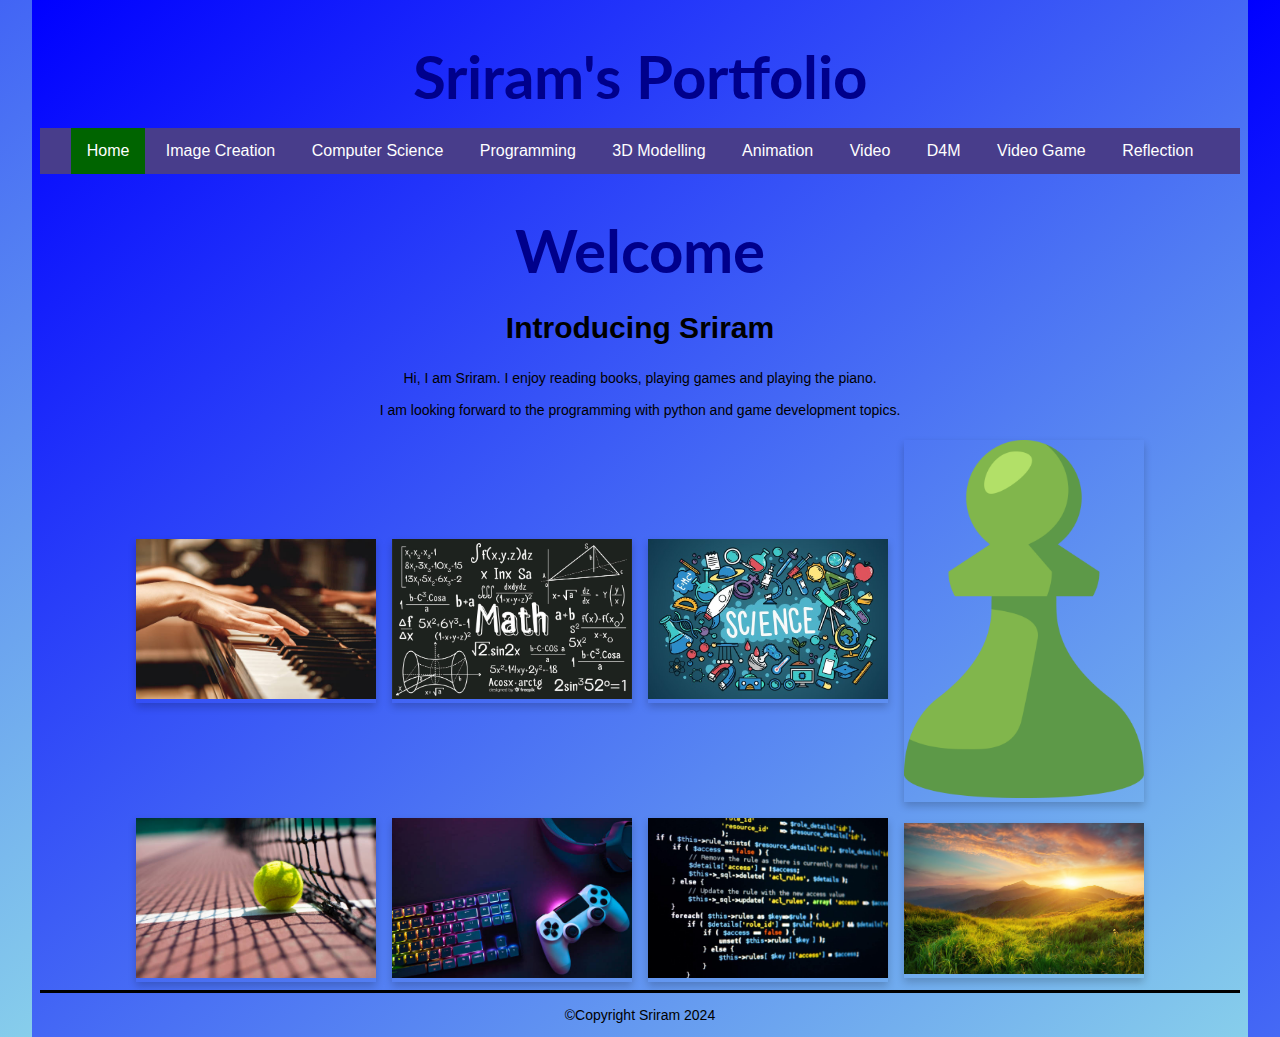
<file: index.html>
<!DOCTYPE html>
<html>

<head>
  <meta charset="utf-8">
  <meta name="viewport" content="width=device-width">
  <title>You should change this on every page</title>
  <link href="css/style.css" rel="stylesheet" type="text/css" />
  <!-- The relates to the Google Font used in h1 -->
  <link href="https://fonts.googleapis.com/css2?family=Lato:ital,wght@0,100;0,300;0,400;0,700;0,900;1,100;1,300;1,400;1,700;1,900&family=Roboto:wght@200..800&display=swap" rel="stylesheet">
  <div class="header">
    <h1>Sriram's Portfolio</h1>
  </div>
</head>
<div class="wrapper">

  <body>
    <!-- The Nav Bar goes here -->
    <nav>
      <ul>
        <li id='active'><a href="index.html">Home</a></li>
        <li><a href="imagecreation.html">Image Creation</a></li>
        <li><a href="computerscience.html">Computer Science</a></li>
        <li><a href="programming.html">Programming</a></li>
        <li><a href="3dmodelling.html">3D Modelling</a></li>
        <li><a href="animation.html">Animation</a></li>
        <li><a href="videoaudio.html">Video</a></li>
        <li><a href="designformanufacturing.html">D4M</a></li>
        <li><a href="videogame.html">Video Game</a></li>
        <li><a href="reflection.html">Reflection</a></li>
      </ul>
    </nav>
    <main>
      <!-- page heading- add name here! -->
      <h1>Welcome</h1>
      <h2>Introducing Sriram</h2>
      <!-- now the Information text box-->
      <div class=information>
        <p>
          Hi, I am Sriram. I enjoy reading books, playing games and playing the piano. <br><br>
          I am looking forward to the programming with python  and game development topics.
        </p>
      </div>
      <!-- This is the container for all the images you want to add- it's a flexbox so add as many as you want -->
      <div class='container'>
        <!-- item 1 starts here-->
        <div class='item'>
          <img src="images/personplayingpiano.jpg" alt="person playing piano">
        </div>
        <!-- end of item 1 -->
        <!-- item 2 starts here-->
        <div class='item'>
          <img src="images/maths.jpg" alt="maths">
        </div>
        <!-- end of item 2 -->
        <!-- item 3 starts here-->
        <div class='item'>
          <img src="images/science_background.jpg" alt="science">
        </div>
        <!-- end of item 3 -->
        <!-- item 4 starts here-->
        <div class='item'>
          <img src="images/chesscomlogo.png" alt="please replace me">
        </div>
        <!-- end of item 4 -->
        <!-- item 5 starts here-->
        <div class='item'>
          <img src="images/tennisphoto.jpg" alt="tennis">
        </div>
        <!-- end of item 5 -->
        <!-- item 6 starts here-->
        <div class='item'>
          <img src="images/gamingphoto.jpg" alt="gaming photo">
        </div>
        <!-- end of item 6 -->
        <!-- item 7 starts here-->
        <div class='item'>
          <img src="images/coding.jpg" alt="coding">
        </div>
        <!-- end of item 7 -->
        <!-- item 8 starts here-->
        <div class='item'>
          <img src="images/nature.jpg" alt="nature photo">
        </div>
        <!-- end of item 8 -->
      </div>
    </main>
    <footer>
      <p>&#169;Copyright Sriram 2024</p>
    </footer>
  </body>

</html>
</file>
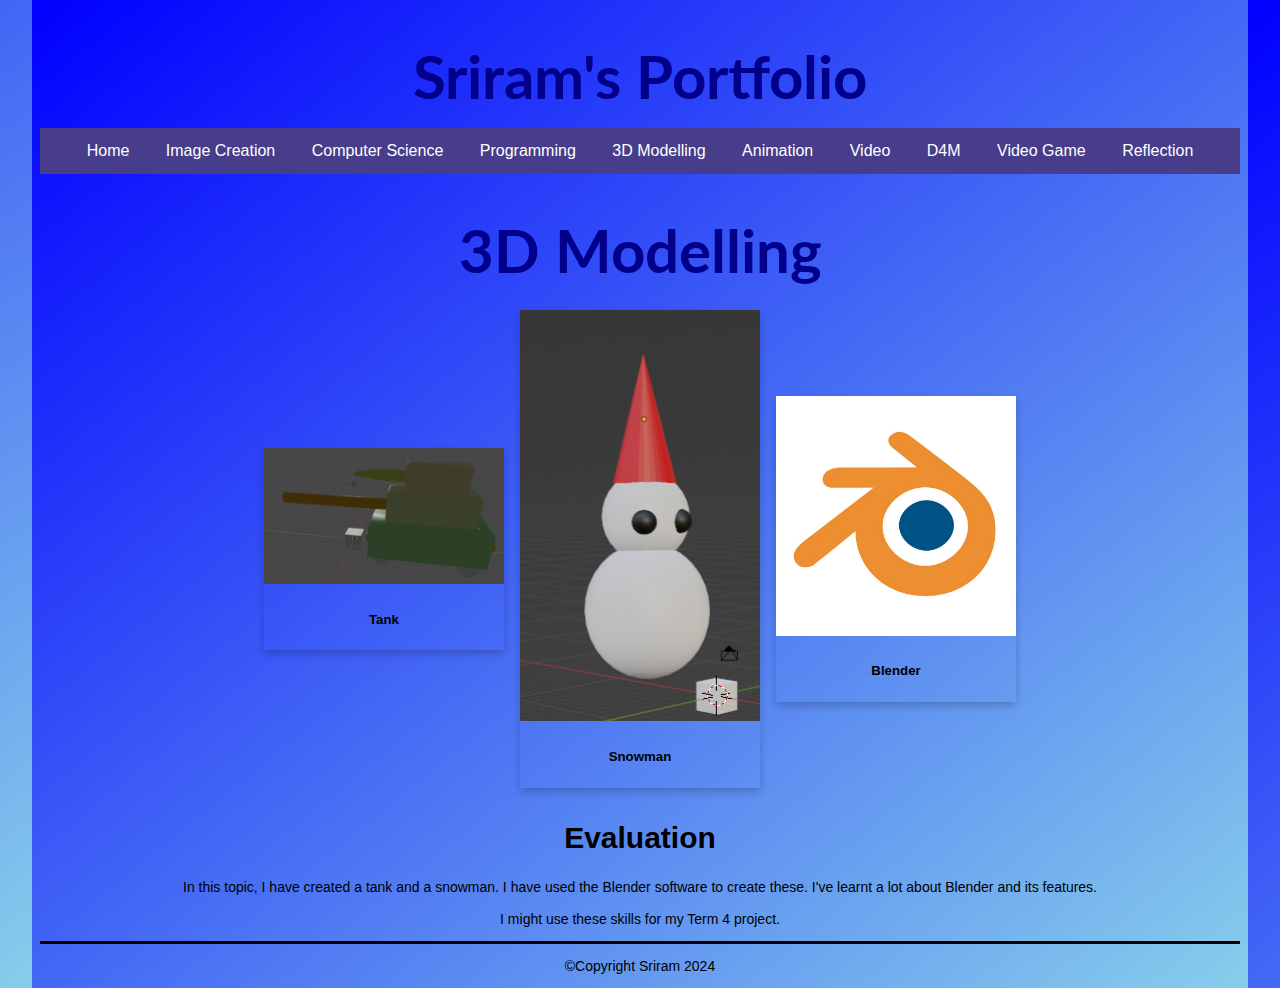
<file: 3dmodelling.html>
<!DOCTYPE html>
<html>

<head>
  <meta charset="utf-8">
  <meta name="viewport" content="width=device-width">
  <title>Home</title>
  <link href="css/style.css" rel="stylesheet" type="text/css" />
  <!-- The relates to the Google Font used in h1 -->
  <link href='https://fonts.googleapis.com/css?family=Lato' rel='stylesheet'>
  <div class="header">
    <h1>Sriram's Portfolio</h1>
  </div>
</head>
<div class="wrapper">

  <body>
    <!-- The Nav Bar goes here -->
    <nav>
      <ul>
        <li><a href="index.html">Home</a></li>
        <li><a href="imagecreation.html">Image Creation</a></li>
        <li><a href="computerscience.html">Computer Science</a></li>
        <li><a href="programming.html">Programming</a></li>
        <li><a href="3dmodelling.html">3D Modelling</a></li>
        <li><a href="animation.html">Animation</a></li>
        <li><a href="videoaudio.html">Video</a></li>
        <li><a href="designformanufacturing.html">D4M</a></li>
        <li><a href="videogame.html">Video Game</a></li>
        <li><a href="reflection.html">Reflection</a></li>
      </ul>
    </nav>
    <main>
      <!-- page heading- add name here! -->
      <h1>3D Modelling</h1>
      <!-- This is the container for all the images you want to add- it's a flexbox so add as many as you want -->
      <div class='container'>
        <!-- item 1 starts here-->
        <div class='item'>
          <img src="images/bigtank.png" alt="please replace me">
          <div class='item-info'>
            <!-- a brief explanation of what this picture is -->
            <h5>Tank</h5>
          </div>
        </div>
        <!-- end of item 1 -->
        <!-- item 2 starts here-->
        <div class='item'>
          <img src="images/snowman.PNG" alt="please replace me">
          <div class='item-info'>
            <!-- a brief explanation of what this picture is -->
            <h5>Snowman</h5>
          </div>
        </div>
        <!-- end of item 2 -->
        <!-- item 3 starts here-->
        <div class='item'>
          <img src="images/blender.jpg" alt="please replace me">
          <div class='item-info'>
            <!-- a brief explanation of what this picture is -->
            <h5>Blender</h5>
          </div>
        </div>
        <!-- end of item 3 -->
        <!-- now the Evaluation text box-->
        <div class=information>
          <h2>Evaluation</h2>
          <p>
            In this topic, I have created a tank and a snowman. I have used the Blender software to create these. I've learnt a lot about Blender and its features.
            <br><br>
            I might use these skills for my Term 4 project.
          </p>
        </div>
      </div>
    </main>
    <footer>
      <p>&#169;Copyright Sriram 2024</p>
    </footer>
  </body>

</html>
</file>
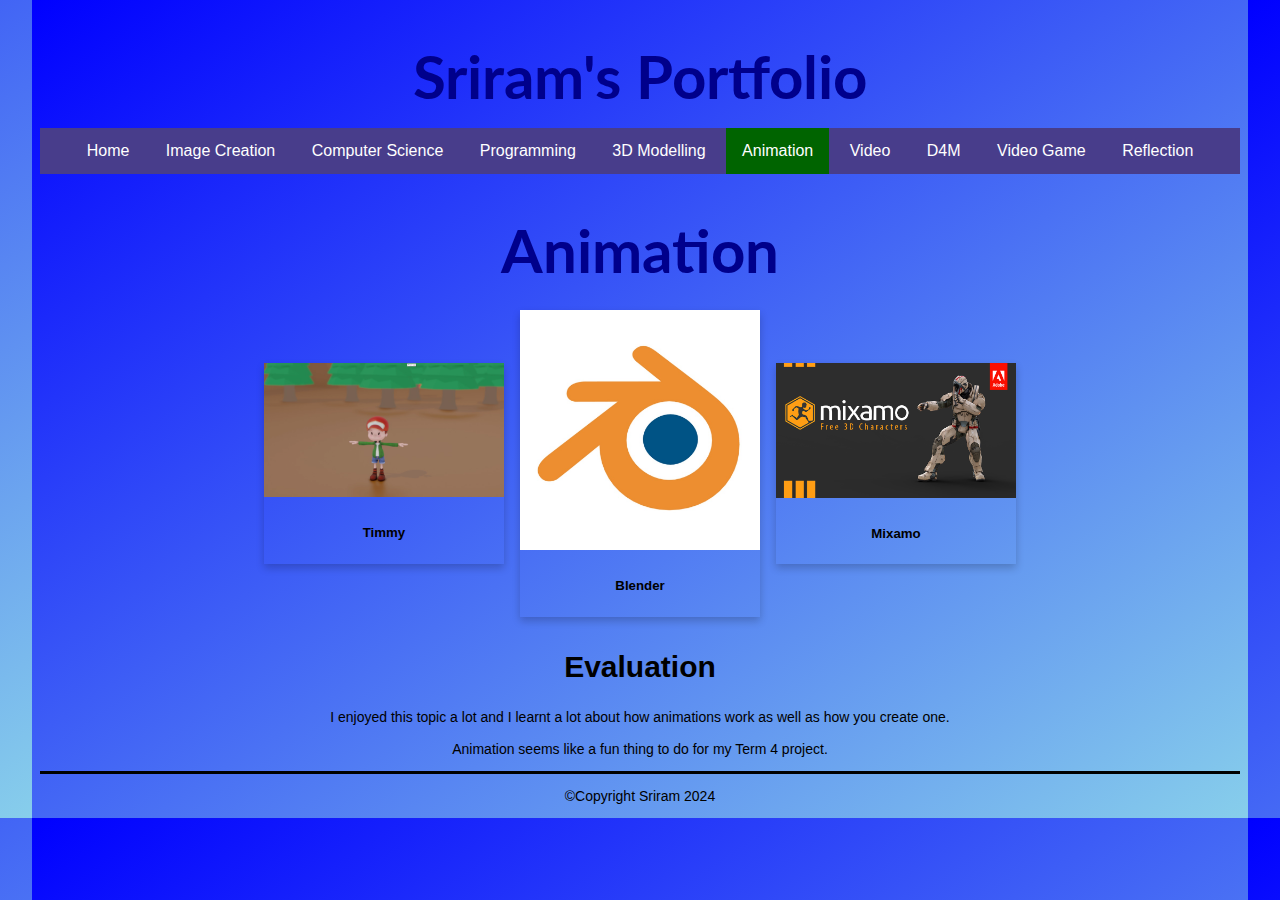
<file: animation.html>
<!DOCTYPE html>
<html>
  <head>
    <meta charset="utf-8">
    <meta name="viewport" content="width=device-width">
    <title>Home</title>
    <link href="css/style.css" rel="stylesheet" type="text/css" />
    <!-- The relates to the Google Font used in h1 -->
    <link href='https://fonts.googleapis.com/css?family=Lato' rel='stylesheet'>
    <div class="header">
      <h1>Sriram's Portfolio</h1>
    </div>
  </head>
  <div class="wrapper">
    <body>
      <!-- The Nav Bar goes here -->
      <nav>
        <ul>
          <li><a href="index.html">Home</a></li>
          <li><a href="imagecreation.html">Image Creation</a></li>
          <li><a href="computerscience.html">Computer Science</a></li>
          <li><a href="programming.html">Programming</a></li>
          <li><a href="3dmodelling.html">3D Modelling</a></li>
          <li id='active'><a href="animation.html">Animation</a></li>
          <li><a href="videoaudio.html">Video</a></li>
          <li><a href="designformanufacturing.html">D4M</a></li>
          <li><a href="videogame.html">Video Game</a></li>
          <li><a href="reflection.html">Reflection</a></li>
        </ul>
    </nav>
    <main>
      <!-- page heading- add name here! -->
      <h1>Animation</h1>
        <!-- This is the container for all the images you want to add- it's a flexbox so add as many as you want -->
      <div class='container'>
        <!-- item 1 starts here-->
        <div class='item'>
          <img src="images/timmy.png" alt="please replace me">
          <div class='item-info'>
            <!-- a brief explanation of what this picture is -->
            <h5>Timmy</h5>
          </div>       
        </div> 
        <!-- end of item 1 -->    
        <!-- item 2 starts here-->
        <div class='item'>
          <img src="images/blender.jpg" alt="please replace me">
          <div class='item-info'>
            <!-- a brief explanation of what this picture is -->
            <h5>Blender</h5>
          </div>       
        </div> 
        <!-- end of item 2 -->    
        <!-- item 3 starts here-->
        <div class='item'>
          <img src="images/mixamo.jpg" alt="please replace me">
          <div class='item-info'>
            <!-- a brief explanation of what this picture is -->
            <h5>Mixamo</h5>
          </div>       
        </div> 
        <!-- end of item 3 --> 
        <!-- now the Evaluation text box-->
        <div class=information>
          <h2>Evaluation</h2>
          <p>
            I enjoyed this topic a lot and I learnt a lot about how animations work as well as how you create one.<br><br>
            Animation seems like a fun thing to do for my Term 4 project.
          </p>  
        </div>   
      </div>   
    </main>  
    <footer>
      <p>&#169;Copyright Sriram 2024</p>
    </footer>
  </body>
</html>
</file>
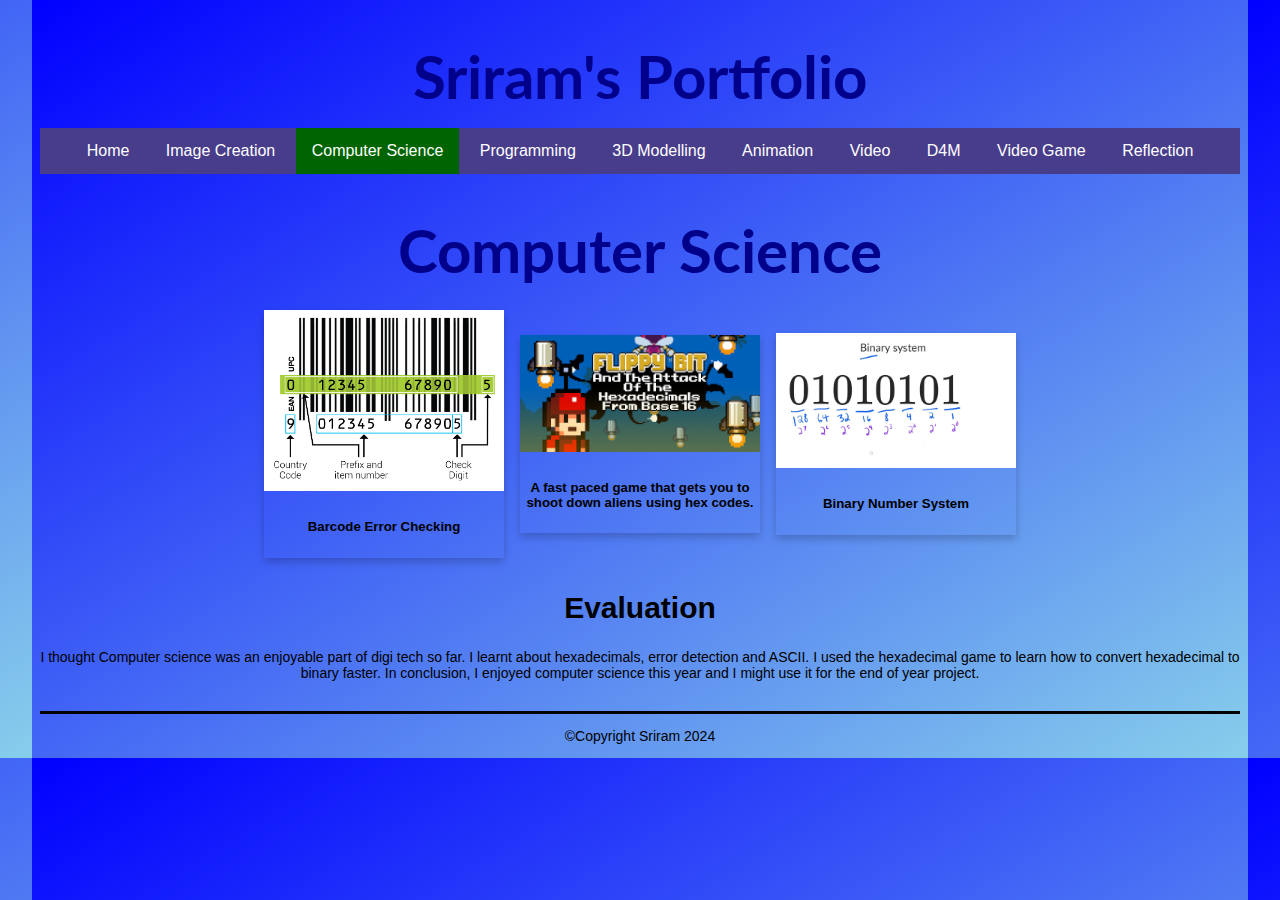
<file: computerscience.html>
<!DOCTYPE html>
<html>
  <head>
    <meta charset="utf-8">
    <meta name="viewport" content="width=device-width">
    <title>Home</title>
    <link href="css/style.css" rel="stylesheet" type="text/css" />
    <!-- The relates to the Google Font used in h1 -->
    <link href='https://fonts.googleapis.com/css?family=Lato' rel='stylesheet'>
    <div class="header">
      <h1>Sriram's Portfolio</h1>
    </div>
    </div>
  </head>
  <div class="wrapper">
    <body>
      <!-- The Nav Bar goes here -->
      <nav>
        <ul>
          <li><a href="index.html">Home</a></li>
          <li><a href="imagecreation.html">Image Creation</a></li>
          <li id='active'><a href="computerscience.html">Computer Science</a></li>
          <li><a href="programming.html">Programming</a></li>
          <li><a href="3dmodelling.html">3D Modelling</a></li>
          <li><a href="animation.html">Animation</a></li>
          <li><a href="videoaudio.html">Video</a></li>
          <li><a href="designformanufacturing.html">D4M</a></li>
          <li><a href="videogame.html">Video Game</a></li>
          <li><a href="reflection.html">Reflection</a></li>
        </ul>
    </nav>
    <main>
      <!-- page heading- add name here! -->
      <h1>Computer Science</h1>
        <!-- This is the container for all the images you want to add- it's a flexbox so add as many as you want -->
      <div class='container'>
        <!-- item 1 starts here-->
        <div class='item'>
          <img src="images/barcode.jpg" alt="please replace me">
          <div class='item-info'>
            <!-- a brief explanation of what this picture is -->
            <h5>Barcode Error Checking</h5>
          </div>       
        </div> 
        <!-- end of item 1 -->    
        <!-- item 2 starts here-->
        <div class='item'>
          <img src="images/flippy_bit.png" alt="please replace me">
          <div class='item-info'>
            <!-- a brief explanation of what this picture is -->
            <h5>A fast paced game that gets you to shoot down aliens using hex codes.</h5>
          </div>       
        </div> 
        <!-- end of item 2 -->    
        <!-- item 3 starts here-->
        <div class='item'>
          <img src="images/binary_image.jpg" alt="please replace me">
          <div class='item-info'>
            <!-- a brief explanation of what this picture is -->
            <h5>Binary Number System</h5>
          </div>       
        </div> 
        <!-- end of item 3 --> 
        <!-- now the Evaluation text box-->
        <div class=information>
          <h2>Evaluation</h2>
          <p>
            I thought Computer science was an enjoyable part of digi tech so far. I learnt about hexadecimals, error detection and ASCII. I used the hexadecimal game to learn how to convert hexadecimal to binary faster. In conclusion, I enjoyed computer science this year and I might use it for the end of year project.<br><br>
            
          </p>  
        </div>   
      </div>   
    </main>  
    <footer>
      <p>&#169;Copyright Sriram 2024</p>
    </footer>
  </body>
</html>
</file>
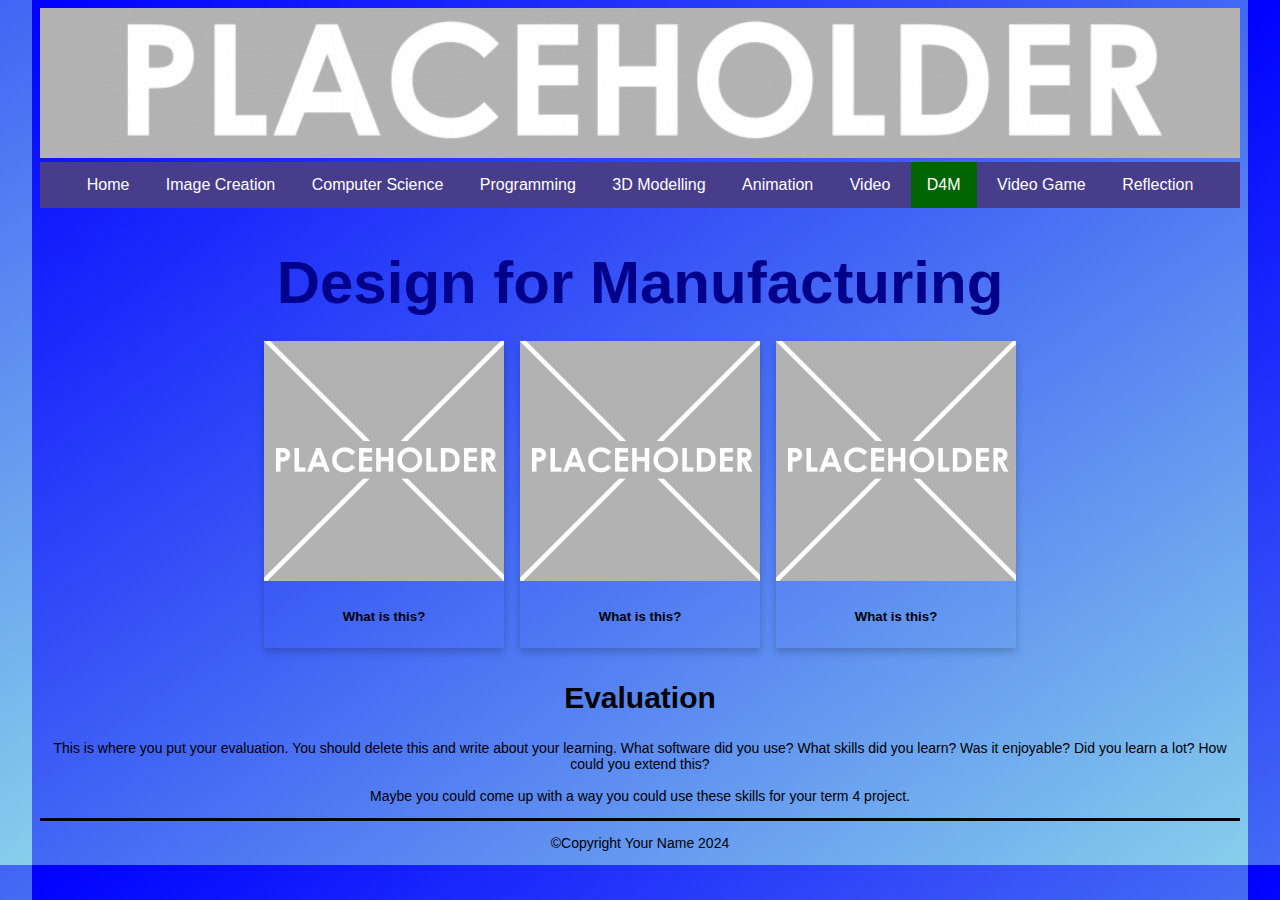
<file: designformanufacturing.html>
<!DOCTYPE html>
<html>
  <head>
    <meta charset="utf-8">
    <meta name="viewport" content="width=device-width">
    <title>Home</title>
    <link href="css/style.css" rel="stylesheet" type="text/css" />
    <!-- The relates to the Google Font used in h1 -->
    <link href='https://fonts.googleapis.com/css?family=Caesar Dressing' rel='stylesheet'>
    <div class="header">
      <img src="images/DTportfolio_header.png">
    </div>
  </head>
  <div class="wrapper">
    <body>
      <!-- The Nav Bar goes here -->
      <nav>
        <ul>
          <li><a href="index.html">Home</a></li>
          <li><a href="imagecreation.html">Image Creation</a></li>
          <li><a href="computerscience.html">Computer Science</a></li>
          <li><a href="programming.html">Programming</a></li>
          <li><a href="3dmodelling.html">3D Modelling</a></li>
          <li><a href="animation.html">Animation</a></li>
          <li><a href="videoaudio.html">Video</a></li>
          <li id='active'><a href="designformanufacturing.html">D4M</a></li>
          <li><a href="videogame.html">Video Game</a></li>
          <li><a href="reflection.html">Reflection</a></li>
        </ul>
    </nav>
    <main>
      <!-- page heading- add name here! -->
      <h1>Design for Manufacturing</h1>
        <!-- This is the container for all the images you want to add- it's a flexbox so add as many as you want -->
      <div class='container'>
        <!-- item 1 starts here-->
        <div class='item'>
          <img src="images/placeholder.png" alt="please replace me">
          <div class='item-info'>
            <!-- a brief explanation of what this picture is -->
            <h5>What is this?</h5>
          </div>       
        </div> 
        <!-- end of item 1 -->    
        <!-- item 2 starts here-->
        <div class='item'>
          <img src="images/placeholder.png" alt="please replace me">
          <div class='item-info'>
            <!-- a brief explanation of what this picture is -->
            <h5>What is this?</h5>
          </div>       
        </div> 
        <!-- end of item 2 -->    
        <!-- item 3 starts here-->
        <div class='item'>
          <img src="images/placeholder.png" alt="please replace me">
          <div class='item-info'>
            <!-- a brief explanation of what this picture is -->
            <h5>What is this?</h5>
          </div>       
        </div> 
        <!-- end of item 3 --> 
        <!-- now the Evaluation text box-->
        <div class=information>
          <h2>Evaluation</h2>
          <p>
            This is where you put your evaluation. You should delete this and write about your learning. What software did you use? What skills did you learn? Was it enjoyable? Did you learn a lot? How could you extend this? <br><br>
            Maybe you could come up with a way you could use these skills for your term 4 project. 
          </p>  
        </div>   
      </div>   
    </main>  
    <footer>
      <p>&#169;Copyright Your Name 2024</p>
    </footer>
  </body>
</html>
</file>
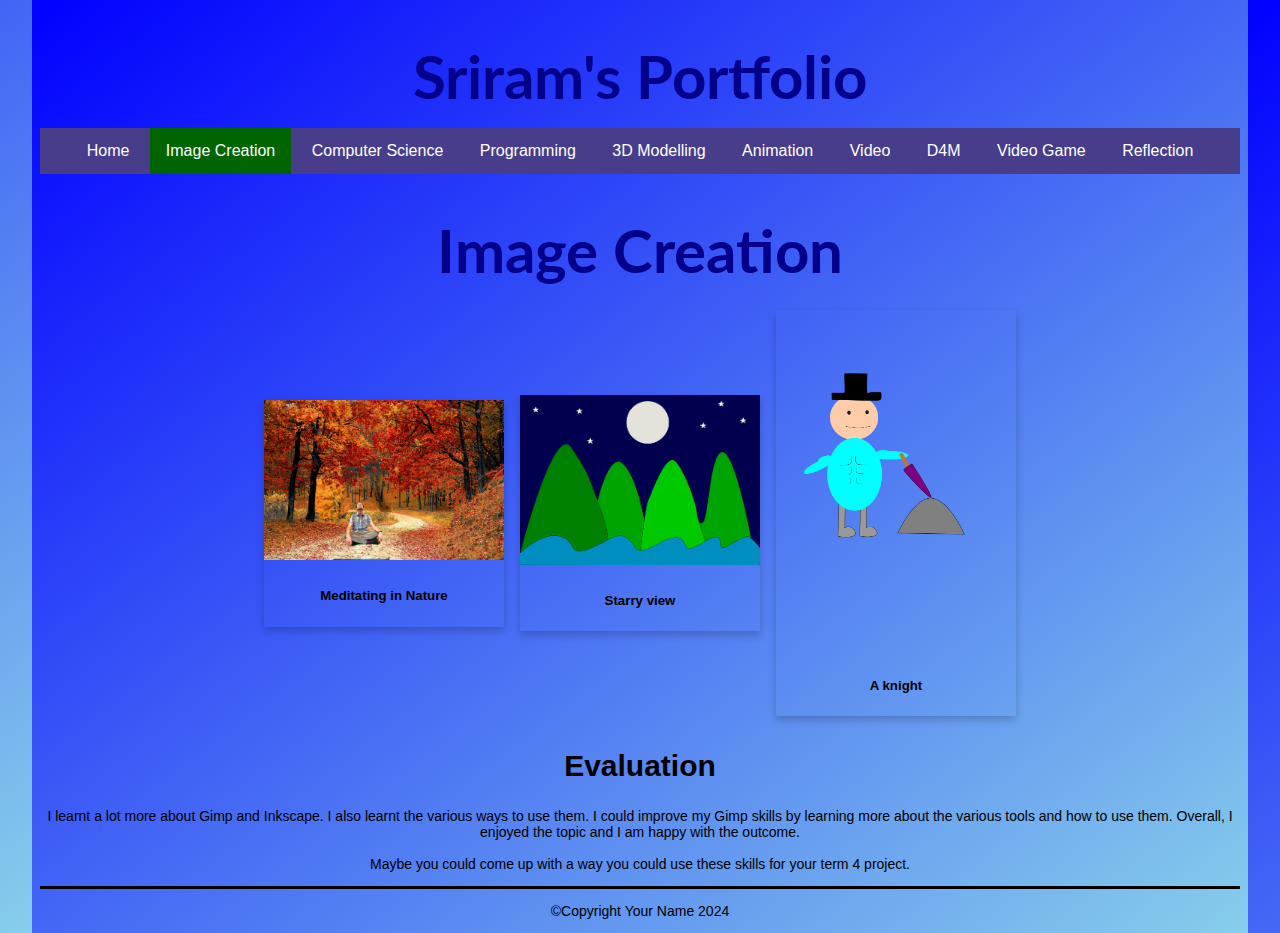
<file: imagecreation.html>
<!DOCTYPE html>
<html>

<head>
  <meta charset="utf-8">
  <meta name="viewport" content="width=device-width">
  <title>Home</title>
  <link href="css/style.css" rel="stylesheet" type="text/css" />
  <!-- The relates to the Google Font used in h1 -->
  <link href='https://fonts.googleapis.com/css?family=Lato' rel='stylesheet'>
  <div class="header">
    <h1>Sriram's Portfolio</h1>
  </div>
</head>
<div class="wrapper">

  <body>
    <!-- The Nav Bar goes here -->
    <nav>
      <ul>
        <li><a href="index.html">Home</a></li>
        <li id='active'><a href="imagecreation.html">Image Creation</a></li>
        <li><a href="computerscience.html">Computer Science</a></li>
        <li><a href="programming.html">Programming</a></li>
        <li><a href="3dmodelling.html">3D Modelling</a></li>
        <li><a href="animation.html">Animation</a></li>
        <li><a href="videoaudio.html">Video</a></li>
        <li><a href="designformanufacturing.html">D4M</a></li>
        <li><a href="videogame.html">Video Game</a></li>
        <li><a href="reflection.html">Reflection</a></li>
      </ul>
    </nav>
    <main>
      <!-- page heading- add name here! -->
      <h1>Image Creation</h1>
      <!-- This is the container for all the images you want to add- it's a flexbox so add as many as you want -->
      <div class='container'>
        <!-- item 1 starts here-->
        <div class='item'>
          <img src="images/Greenscreen adverntures.png" alt="please replace me">
          <div class='item-info'>
            <!-- a brief explanation of what this picture is -->
            <h5>Meditating in Nature</h5>
          </div>
        </div>
        <!-- end of item 1 -->
        <!-- item 2 starts here-->
        <div class='item'>
          <img src="images/background_creation.png" alt="please replace me">
          <div class='item-info'>
            <!-- a brief explanation of what this picture is -->
            <h5>Starry view</h5>
          </div>
        </div>
        <!-- end of item 2 -->
        <!-- item 3 starts here-->
        <div class='item'>
          <img src="images/character.png" alt="please replace me">
          <div class='item-info'>
            <!-- a brief explanation of what this picture is -->
            <h5>A knight</h5>
          </div>
        </div>
        <!-- end of item 3 -->
        <!-- now the Evaluation text box-->
        <div class=information>
          <h2>Evaluation</h2>
          <p>
            I learnt a lot more about Gimp and Inkscape. I also learnt the various ways to use them. I could improve my
            Gimp skills by learning more about the various tools and how to use them. Overall, I enjoyed the topic and I
            am happy with the outcome.
            <br><br>
            Maybe you could come up with a way you could use these skills for your term 4 project.
          </p>
        </div>
      </div>
    </main>
    <footer>
      <p>&#169;Copyright Your Name 2024</p>
    </footer>
  </body>

</html>
</file>
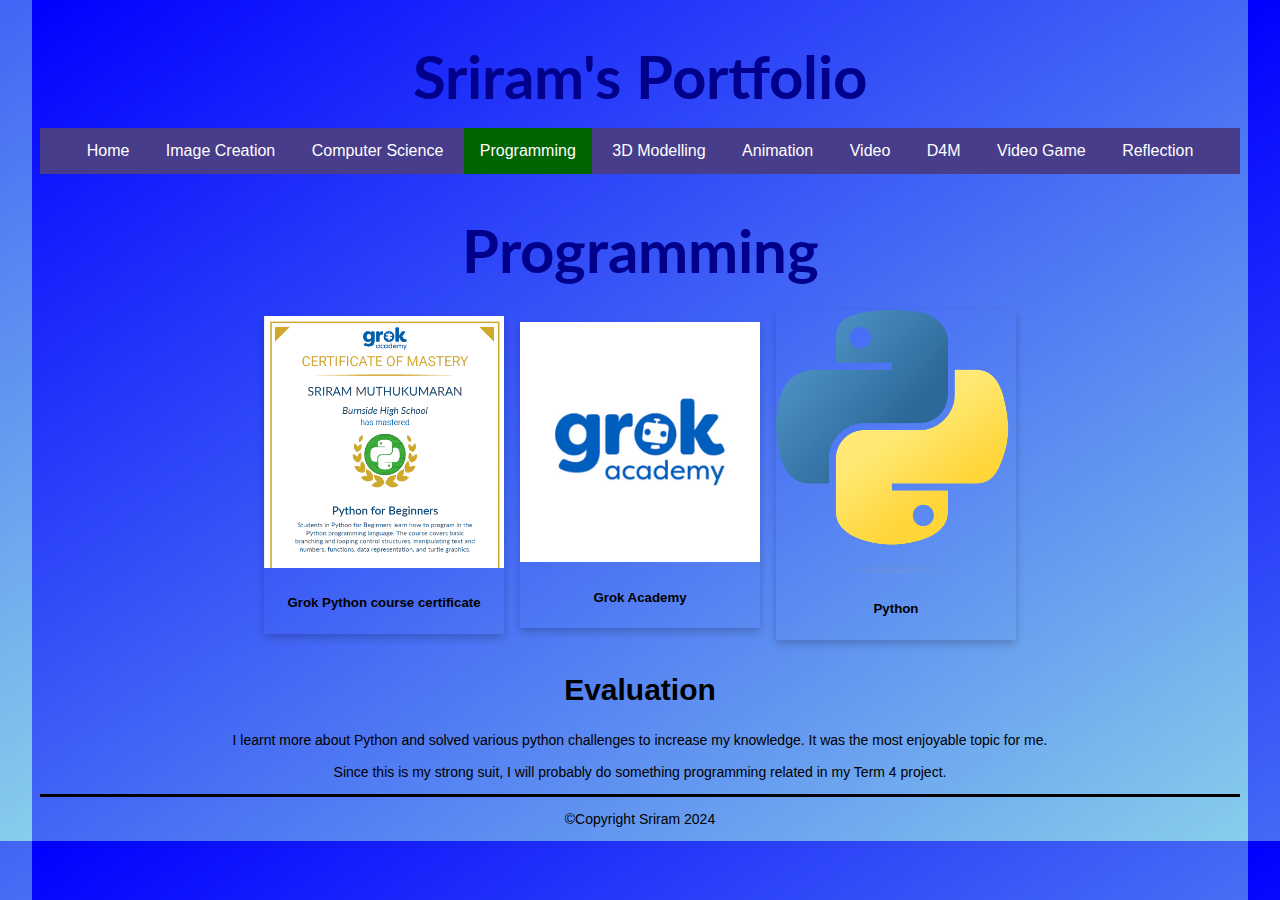
<file: programming.html>
<!DOCTYPE html>
<html>
  <head>
    <meta charset="utf-8">
    <meta name="viewport" content="width=device-width">
    <title>Home</title>
    <link href="css/style.css" rel="stylesheet" type="text/css" />
    <!-- The relates to the Google Font used in h1 -->
    <link href='https://fonts.googleapis.com/css?family=Lato' rel='stylesheet'>
    <div class="header">
      <h1>Sriram's Portfolio</h1>
    </div>
  </head>
  <div class="wrapper">
    <body>
      <!-- The Nav Bar goes here -->
      <nav>
        <ul>
          <li><a href="index.html">Home</a></li>
          <li><a href="imagecreation.html">Image Creation</a></li>
          <li><a href="computerscience.html">Computer Science</a></li>
          <li id='active'><a href="programming.html">Programming</a></li>
          <li><a href="3dmodelling.html">3D Modelling</a></li>
          <li><a href="animation.html">Animation</a></li>
          <li><a href="videoaudio.html">Video</a></li>
          <li><a href="designformanufacturing.html">D4M</a></li>
          <li><a href="videogame.html">Video Game</a></li>
          <li><a href="reflection.html">Reflection</a></li>
        </ul>
    </nav>
    <main>
      <!-- page heading- add name here! -->
      <h1>Programming</h1>
        <!-- This is the container for all the images you want to add- it's a flexbox so add as many as you want -->
      <div class='container'>
        <!-- item 1 starts here-->
        <div class='item'>
          <img src="images/certificate.PNG" alt="please replace me">
          <div class='item-info'>
            <!-- a brief explanation of what this picture is -->
            <h5>Grok Python course certificate</h5>
          </div>       
        </div> 
        <!-- end of item 1 -->    
        <!-- item 2 starts here-->
        <div class='item'>
          <img src="images/grok.png" alt="please replace me">
          <div class='item-info'>
            <!-- a brief explanation of what this picture is -->
            <h5>Grok Academy</h5>
          </div>       
        </div> 
        <!-- end of item 2 -->    
        <!-- item 3 starts here-->
        <div class='item'>
          <img src="images/Python-logo-notex.png" alt="please replace me">
          <div class='item-info'>
            <!-- a brief explanation of what this picture is -->
            <h5>Python</h5>
          </div>       
        </div> 
        <!-- end of item 3 --> 
        <!-- now the Evaluation text box-->
        <div class=information>
          <h2>Evaluation</h2>
          <p>
            I learnt more about Python and solved various python challenges to increase my knowledge. It was the most enjoyable topic for me.<br><br>
            Since this is my strong suit, I will probably do something programming related in my Term 4 project.
          </p>  
        </div>   
      </div>   
    </main>  
    <footer>
      <p>&#169;Copyright Sriram 2024</p>
    </footer>
  </body>
</html>
</file>
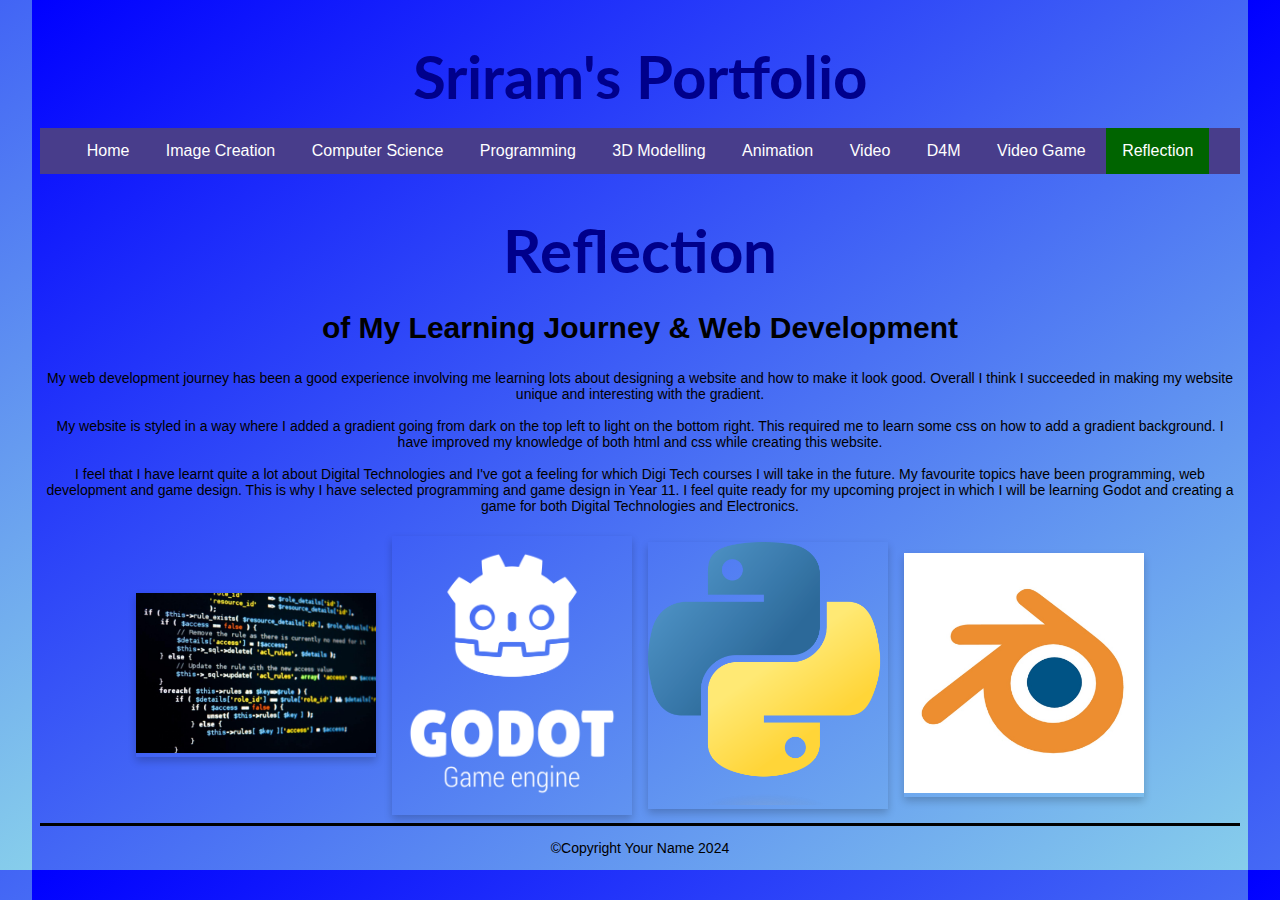
<file: reflection.html>
<!DOCTYPE html>
<html>
  <head>
    <meta charset="utf-8">
    <meta name="viewport" content="width=device-width">
    <title>Home</title>
    <link href="css/style.css" rel="stylesheet" type="text/css" />
    <!-- The relates to the Google Font used in h1 -->
    <link href='https://fonts.googleapis.com/css?family=Lato' rel='stylesheet'>
    <div class="header">
      <h1>Sriram's Portfolio</h1>
    </div>
  </head>
  <div class="wrapper">
    <body>
      <!-- The Nav Bar goes here -->
      <nav>
        <ul>
          <li><a href="index.html">Home</a></li>
          <li><a href="imagecreation.html">Image Creation</a></li>
          <li><a href="computerscience.html">Computer Science</a></li>
          <li><a href="programming.html">Programming</a></li>
          <li><a href="3dmodelling.html">3D Modelling</a></li>
          <li><a href="animation.html">Animation</a></li>
          <li><a href="videoaudio.html">Video</a></li>
          <li><a href="designformanufacturing.html">D4M</a></li>
          <li><a href="videogame.html">Video Game</a></li>
          <li id='active'><a href="reflection.html">Reflection</a></li>
        </ul>
    </nav>
    <main>
      <!-- page heading- add name here! -->
      <h1>Reflection</h1>
      <h2>of My Learning Journey & Web Development</h2>
      <!-- now the Information text box-->
      <div class=information>
        <p>
            My web development journey has been a good experience involving me learning lots about designing a website and how to make it look good. Overall I think I succeeded in making my website unique and interesting with the gradient. <br><br>
            My website is styled in a way where I added a gradient going from dark on the top left to light on the bottom right. This required me to learn some css on how to add a gradient background. I have improved my knowledge of both html and css while creating this website. <br><br>
          I feel that I have learnt quite a lot about Digital Technologies and I've got a feeling for which Digi Tech courses I will take in the future. My favourite topics have been programming, web development and game design. This is why I have selected programming and game design in Year 11. I feel quite ready for my upcoming project in which I will be learning Godot and creating a game for both Digital Technologies and Electronics.
        </p>  
      </div>   
        <!-- This is the container for all the images you want to add- it's a flexbox so add as many as you want -->
      <div class='container'>
        <!-- item 1 starts here-->
        <div class='item'>
          <img src="images/coding.jpg" alt="please replace me">       
        </div> 
        <!-- end of item 1 -->    
        <!-- item 2 starts here-->
        <div class='item'>
          <img src="images/godot1.png" alt="please replace me">      
        </div> 
        <!-- end of item 2 -->    
        <!-- item 3 starts here-->
        <div class='item'>
          <img src="images/Python-logo-notex.png" alt="please replace me">      
        </div>  
        <!-- end of item 3 -->
        <!-- item 4 starts here-->
        <div class='item'>
          <img src="images/blender.jpg" alt="please replace me">      
        </div>  
        <!-- end of item 4 -->
      </div>
    </main>  
    <footer>
      <p>&#169;Copyright Your Name 2024</p>
    </footer>
  </body>
</html>
</file>
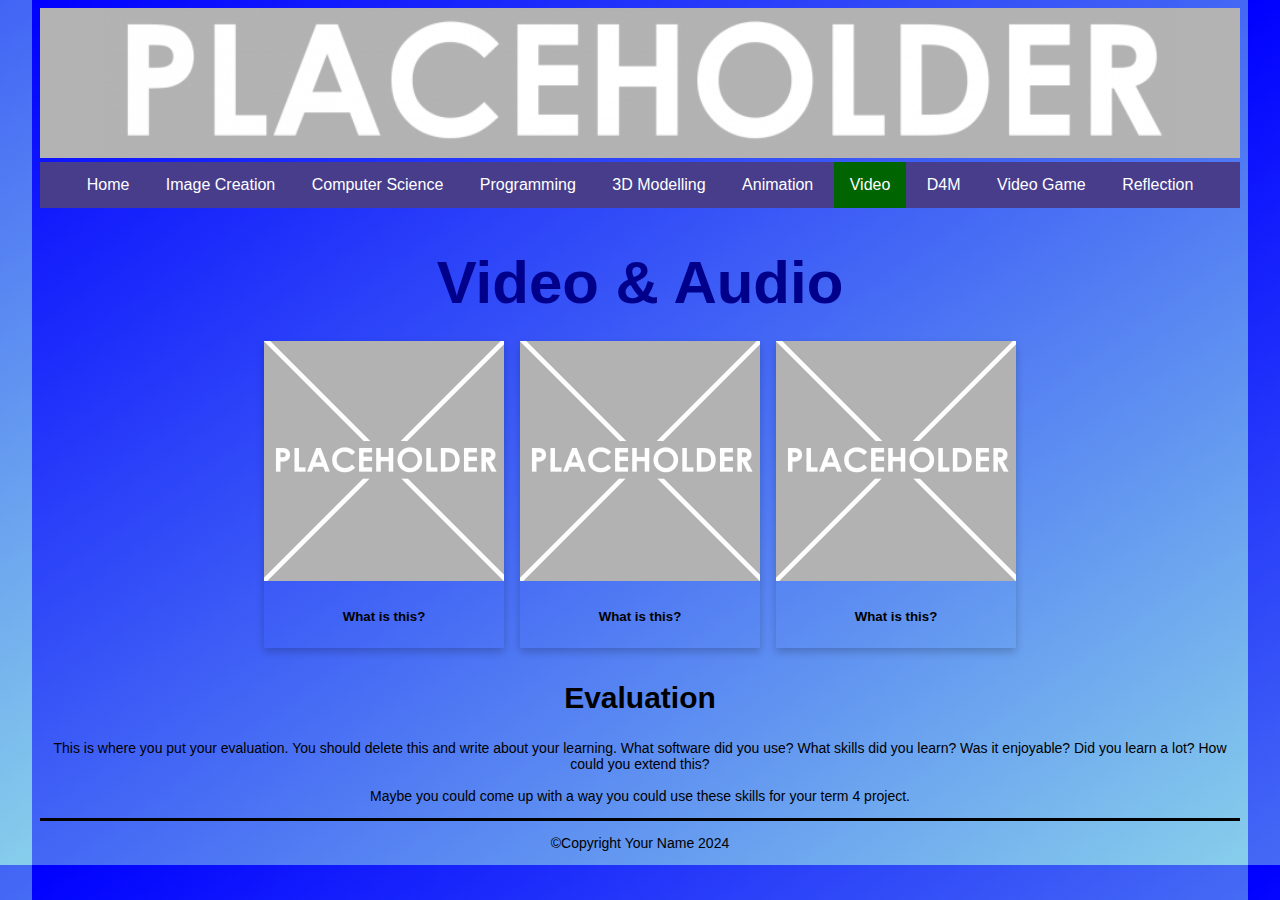
<file: videoaudio.html>
<!DOCTYPE html>
<html>
  <head>
    <meta charset="utf-8">
    <meta name="viewport" content="width=device-width">
    <title>Home</title>
    <link href="css/style.css" rel="stylesheet" type="text/css" />
    <!-- The relates to the Google Font used in h1 -->
    <link href='https://fonts.googleapis.com/css?family=Caesar Dressing' rel='stylesheet'>
    <div class="header">
      <img src="images/DTportfolio_header.png">
    </div>
  </head>
  <div class="wrapper">
    <body>
      <!-- The Nav Bar goes here -->
      <nav>
        <ul>
          <li><a href="index.html">Home</a></li>
          <li><a href="imagecreation.html">Image Creation</a></li>
          <li><a href="computerscience.html">Computer Science</a></li>
          <li><a href="programming.html">Programming</a></li>
          <li><a href="3dmodelling.html">3D Modelling</a></li>
          <li><a href="animation.html">Animation</a></li>
          <li id='active'><a href="videoaudio.html">Video</a></li>
          <li><a href="designformanufacturing.html">D4M</a></li>
          <li><a href="videogame.html">Video Game</a></li>
          <li><a href="reflection.html">Reflection</a></li>
        </ul>
    </nav>
    <main>
      <!-- page heading- add name here! -->
      <h1>Video & Audio</h1>
        <!-- This is the container for all the images you want to add- it's a flexbox so add as many as you want -->
      <div class='container'>
        <!-- item 1 starts here-->
        <div class='item'>
          <img src="images/placeholder.png" alt="please replace me">
          <div class='item-info'>
            <!-- a brief explanation of what this picture is -->
            <h5>What is this?</h5>
          </div>       
        </div> 
        <!-- end of item 1 -->    
        <!-- item 2 starts here-->
        <div class='item'>
          <img src="images/placeholder.png" alt="please replace me">
          <div class='item-info'>
            <!-- a brief explanation of what this picture is -->
            <h5>What is this?</h5>
          </div>       
        </div> 
        <!-- end of item 2 -->    
        <!-- item 3 starts here-->
        <div class='item'>
          <img src="images/placeholder.png" alt="please replace me">
          <div class='item-info'>
            <!-- a brief explanation of what this picture is -->
            <h5>What is this?</h5>
          </div>       
        </div> 
        <!-- end of item 3 --> 
        <!-- now the Evaluation text box-->
        <div class=information>
          <h2>Evaluation</h2>
          <p>
            This is where you put your evaluation. You should delete this and write about your learning. What software did you use? What skills did you learn? Was it enjoyable? Did you learn a lot? How could you extend this? <br><br>
            Maybe you could come up with a way you could use these skills for your term 4 project. 
          </p>  
        </div>   
      </div>   
    </main>  
    <footer>
      <p>&#169;Copyright Your Name 2024</p>
    </footer>
  </body>
</html>
</file>
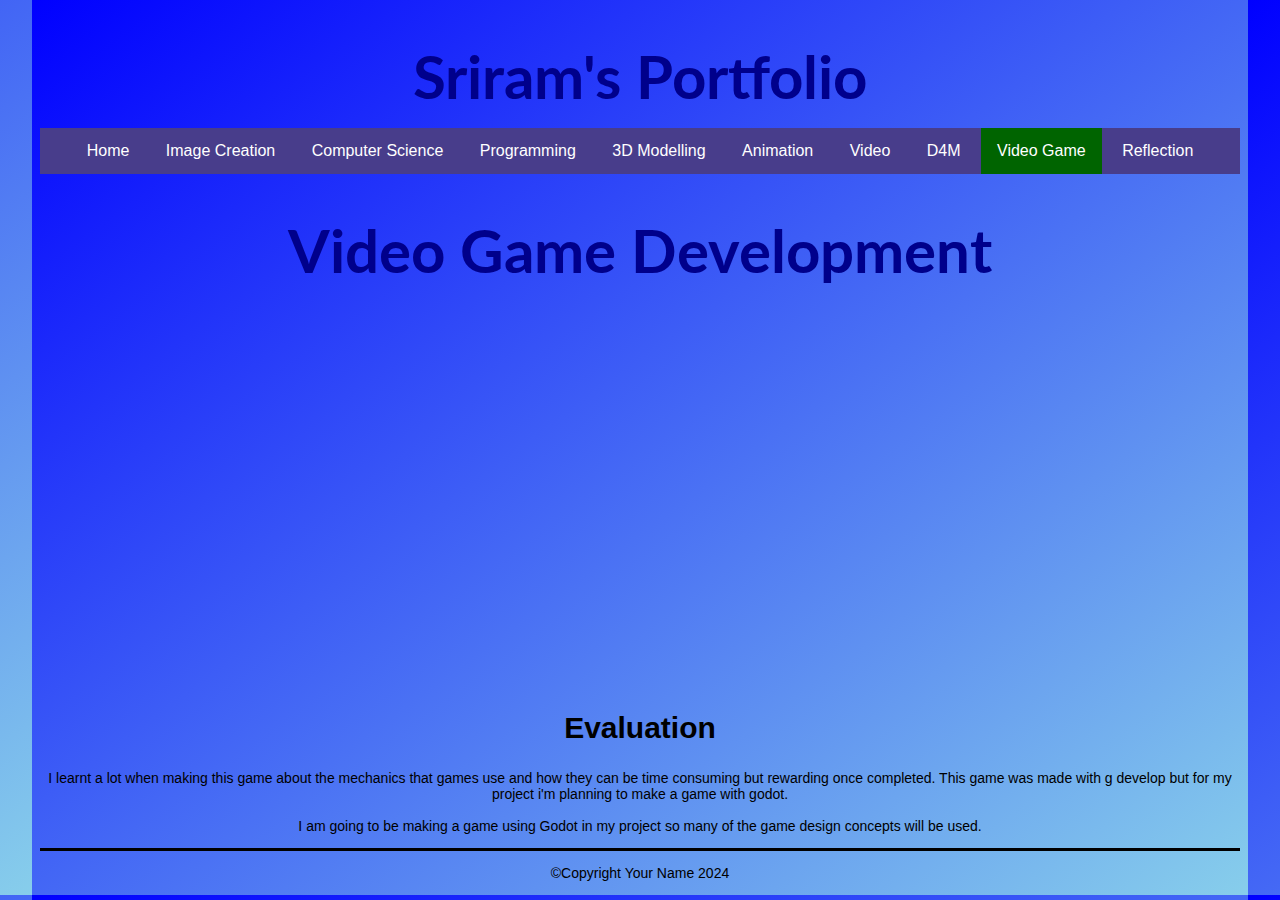
<file: videogame.html>
<!DOCTYPE html>
<html>
  <head>
    <meta charset="utf-8">
    <meta name="viewport" content="width=device-width">
    <title>Home</title>
    <link href="css/style.css" rel="stylesheet" type="text/css" />
    <!-- The relates to the Google Font used in h1 -->
    <link href='https://fonts.googleapis.com/css?family=Lato' rel='stylesheet'>
    <div class="header">
      <h1>Sriram's Portfolio</h1>
    </div>
  </head>
  <div class="wrapper">
    <body>
      <!-- The Nav Bar goes here -->
      <nav>
        <ul>
          <li><a href="index.html">Home</a></li>
          <li><a href="imagecreation.html">Image Creation</a></li>
          <li><a href="computerscience.html">Computer Science</a></li>
          <li><a href="programming.html">Programming</a></li>
          <li><a href="3dmodelling.html">3D Modelling</a></li>
          <li><a href="animation.html">Animation</a></li>
          <li><a href="videoaudio.html">Video</a></li>
          <li><a href="designformanufacturing.html">D4M</a></li>
          <li id='active'><a href="videogame.html">Video Game</a></li>
          <li><a href="reflection.html">Reflection</a></li>
        </ul>
    </nav>
    <main>
      <!-- page heading- add name here! -->
      <h1>Video Game Development</h1>
        <!-- This is the container for all the images you want to add- it's a flexbox so add as many as you want -->
      <iframe frameborder="0" src="https://itch.io/embed-upload/11328551?color=333333" allowfullscreen="" width="640" height="380"><a href="https://sriramm.itch.io/buff-platformer">Play Buff Platformer on itch.io</a></iframe>  

          <h2>Evaluation</h2>
          <p>
            I learnt a lot when making this game about the mechanics that games use and how they can be time consuming but rewarding once completed. This game was made with g develop but for my project i'm planning to make a game with godot. <br><br>
            I am going to be making a game using Godot in my project so many of the game design concepts will be used.
          </p>  
        </div>   
      </div>   
    </main>  
    <footer>
      <p>&#169;Copyright Your Name 2024</p>
    </footer>
  </body>
</html>
</file>
<file: css/style.css>
/* global styling*/
html {
  font-family: Arial, Helvetica, sans-serif;
  margin: 0rem 2rem;
  background: linear-gradient(to bottom right, blue, skyblue);
}

/* Banner image*/
.header {
  width: 100%;
  background-size: cover;
}

.header img {
  width: 100%;
}

/*the navbar styling goes here*/
/* nav bar */
nav ul {
  list-style-type: none;
  margin: 0;
  padding: 0;
  overflow: hidden;
  background-color: darkslateblue;
  top: 0;
  width: 100%;
  text-align: center;
}

/* how the list of pages sits */
nav ul li {
  display: inline-block;
  font-size: 1rem;
}

/* the nav text */
nav li a {
  display: block;
  color: white;
  text-align: center;
  padding: 14px 16px;
  text-decoration: none;
}

nav li:hover {
  background-color: orangered;
}

nav #active {
  background-color: darkgreen;
}

/* Styling for the main section*/
/* This is the line between the main section and footer */
main {
  border-bottom: 3px solid;
  color: black;
}

/* H1 uses a google font. Check out https://www.w3schools.com/howto/howto_google_fonts.asp to change - also see line 9 in your html page*/
h1 {
  color: darkblue;
  font-family: 'Lato', sans-serif;;
  font-size: 60px;
  text-align: center;
  margin-bottom: 1rem;
}

h2 {
  color: black;
  font-size: 30px;
  text-align: center;
}

p {
  color: black;
  font-size: 14px;
  text-align: center;
}

/* Styling for the image container and the items inside it */
.container {
  display: flex;
  flex-wrap: wrap;
  align-items: center;
  justify-content: center;
}

/*Items for all the screenshots and pictures of your stuff*/
.item {
  box-shadow: 0 4px 8px 0 rgba(0, 0, 0, 0.2);
  width: 20%;
  min-width: 8rem;
  margin: 0.5rem;
}

.item-info {
  padding: 0.1rem;
  text-align: center;
}

.item img {
  width: 100%;
}

body {
  color: blue
}
</file>
